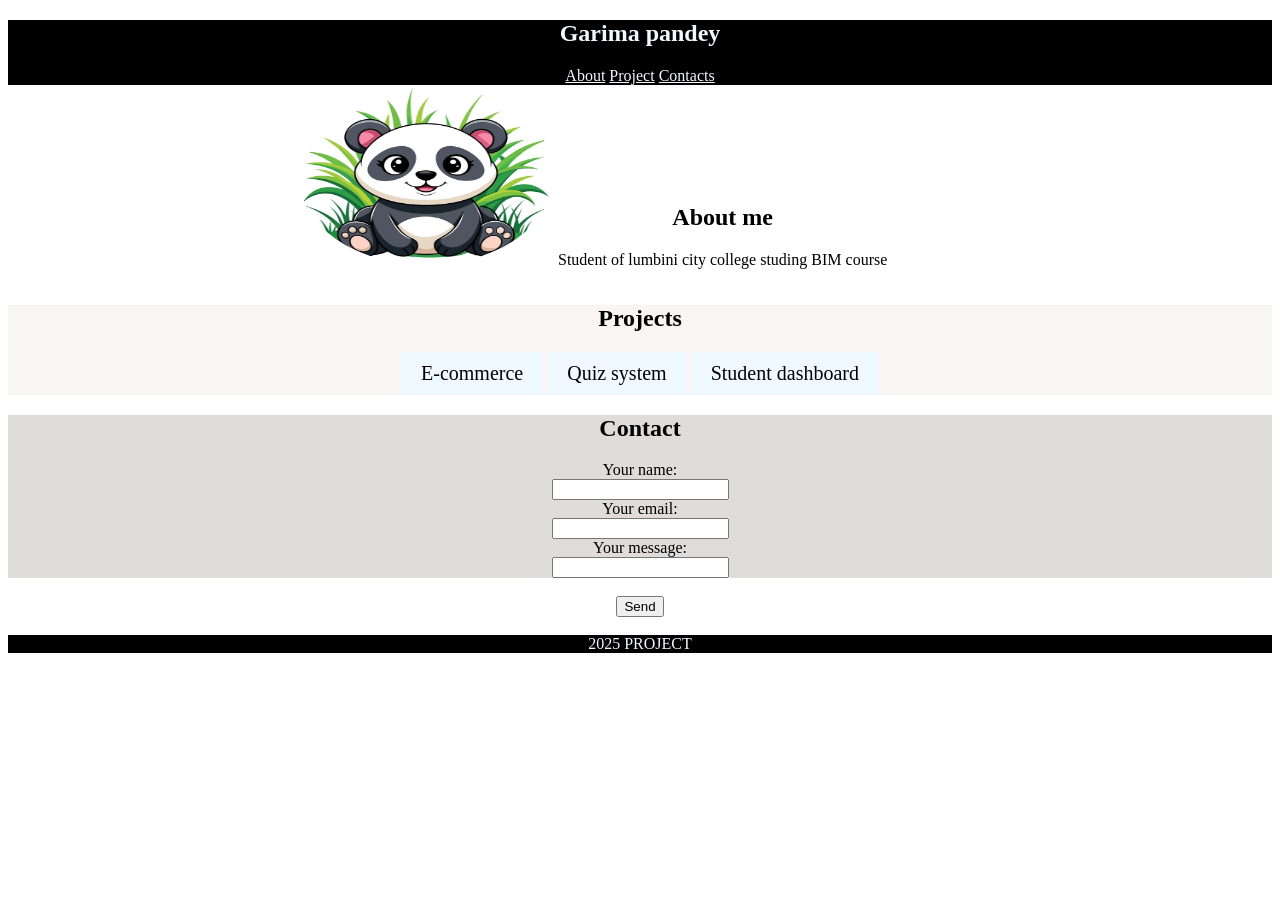
<file: index.html>
<!DOCTYPE html>
<html lang="en">

<head>
    <meta charset="UTF-8">
    <meta name="viewport" content="width=device-width, initial-scale=1.0">
    <title>Document</title>
    <link rel="stylesheet" href="project.css">
</head>

<body>
    <header>
        <div class="style">
            <nav>
                <h1>Garima pandey</h1>
                <a href="first">About</a>
                <a href="second">Project</a>
                <a href="third">Contacts</a>
            </nav>
        </div>
    </header>
    <main>
        <div class="about">
            <img src="panda.webp" alt="">
            <div class="st">
                <h2>About me</h2>
                <p>Student of lumbini city college studing BIM course</p>
            </div>
        </div>
    </main>
    <div class="design">
        <h2>Projects</h2>
        <div class="t">E-commerce</div> 
        <div class="n">Quiz system</div> 
        <div class="r">Student dashboard</div> 
    </div>
    <div class="name">
        <h2>Contact</h2>
        <label for="">Your name:</label> <br>
        <input type="name"><br>
        <label for="">Your email:</label> <br>
        <input type="email"><br>
        <label for="">Your message:</label> <br>
        <input type="message"><br>
    </div> <br> 
    <div class="button">
    <button>Send</button>
     </div> <br>
    <div class="footer">
        
        <footer>
            <div>
                2025 PROJECT                                              

            </div>
        </footer>
        
    </div>
</body>

</html>
</file>
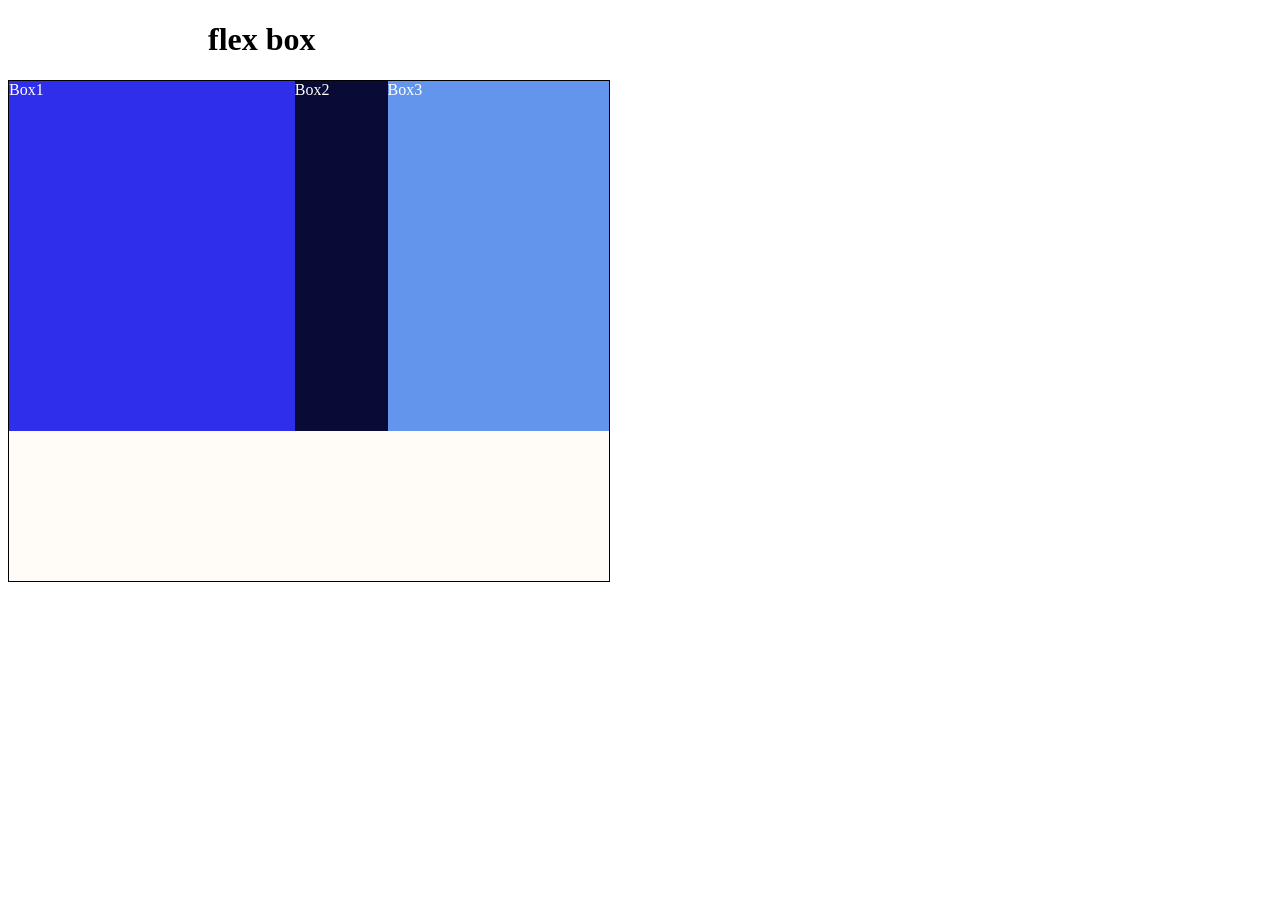
<file: float.html>
<!DOCTYPE html>
<html lang="en">
<head>
    <meta charset="UTF-8">
    <meta name="viewport" content="width=device-width, initial-scale=1.0">
    <title>Document</title>
    <Style>
        h1{
            margin-left: 200px;
        }
        .container {
            height: 500px;
            width: 600px;
            border: 1px solid black;
            background-color: rgb(255, 251, 246);
            display: flex;
            /* flex-direction: row-reverse; */
            /* flex-direction: column-reverse; */
            /* justify-content: center; */
            /* justify-content: flex-start; */
            /* justify-content: flex-end; */
            /* justify-content: space-between; */
            /* justify-content: space-evenly; */
            /* justify-content: space-around; */
            /* flex-wrap: wrap; (box derai vayepar container bata tala janxa vanera)*/
             /* justify-content: center;  */
            /* align-items: center; */
             /* align-content: center;  */
             /* flex-wrap: wrap; */
        }
       .first {
                color: white;
             background-color: rgb(46, 46, 235);
             height: 350px;
             width: 350px;
              /* float: right; */
              /* align-self: flex-start; */
        }
        .second{
            color: white;
             background-color: rgb(10, 10, 54);
             height: 350px;
             width: 350px;  
             /* align-self: center; */
             flex-shrink: 4;
        }
        .Third{
            color: white;
            background-color: cornflowerblue;
            height: 350px;
            width: 350px; 
            /* align-self: flex-end;  */
            flex-shrink: 2;
        }
        /* .fourth{
            background-color: rgb(78, 151, 151);
             height: 100px;
            width: 150px; 
        }
        .fifth{
            background-color: rgb(44, 94, 76);
             height: 100px;
            width: 150px; 
        } */
    </Style>
</head>
<body>
    <h1>flex box</h1>
    <div class="container"> 
     <div class="first" id="BOX"> Box1</div>
     <div class="second" id="BOX"> Box2 </div>
     <div class="Third" id="box">Box3 </div>
      <!-- <div class="fourth" id="BOX"> Box4 </div>
     <div class="fifth" id="box">Box5 </div> -->
    </div>
</body>
</html>
</file>
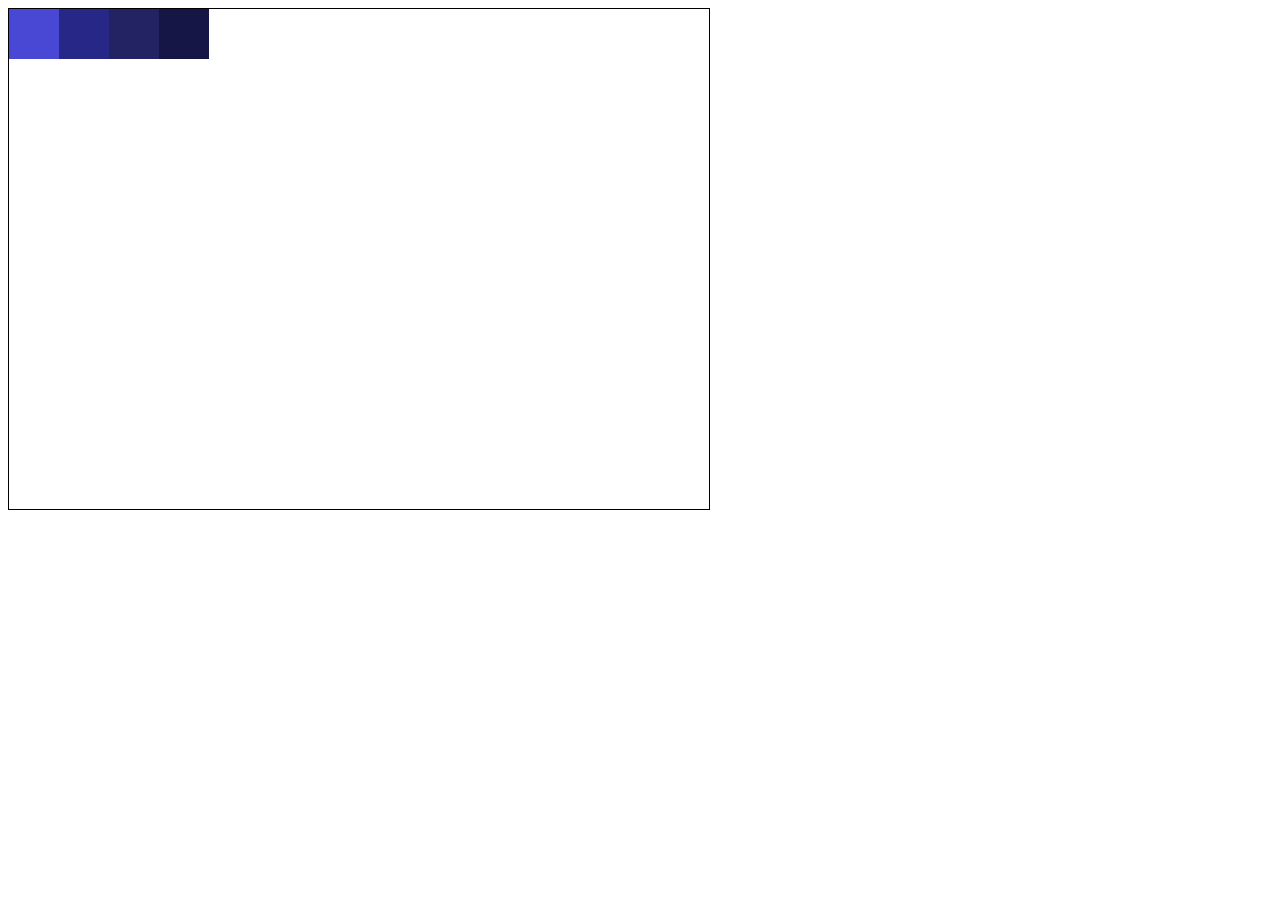
<file: item.html>
<!DOCTYPE html>
<html lang="en">
<head>
    <meta charset="UTF-8">
    <meta name="viewport" content="width=device-width, initial-scale=1.0">
    <title>Document</title>
    <style>
        .container{
            height: 500px;
            width: 700px;
            border:1px solid black;
            display: flex;
        }
        #box{
            height: 50px;
            width: 50px;

        }
        .item1 {background-color:rgb(72, 72, 212)}
        .item2 {background-color:rgb(39, 39, 136) ;}
        .item3 {background-color:rgb(35, 35, 100);}
        .item4 {background-color:rgb(22, 22, 70) ;}
        @media screen and (width <= 600px)
    {
        .container{
            display: flow-root;
            justify-content: center;
        }
    }
    @media screen and ( width <= 900)
        {
          .item1{
            background-color: aquamarine;
            border-radius: 50px;
          }
        }
   
    </style>
</head>
<body>
    <div class="container">
    <div class="item1" id="box"></div>
    <div class="item2" id="box"></div>
    <div class="item3" id="box"></div>
    <div class="item4" id="box"></div>
    </div>
</body>
</html>
</file>
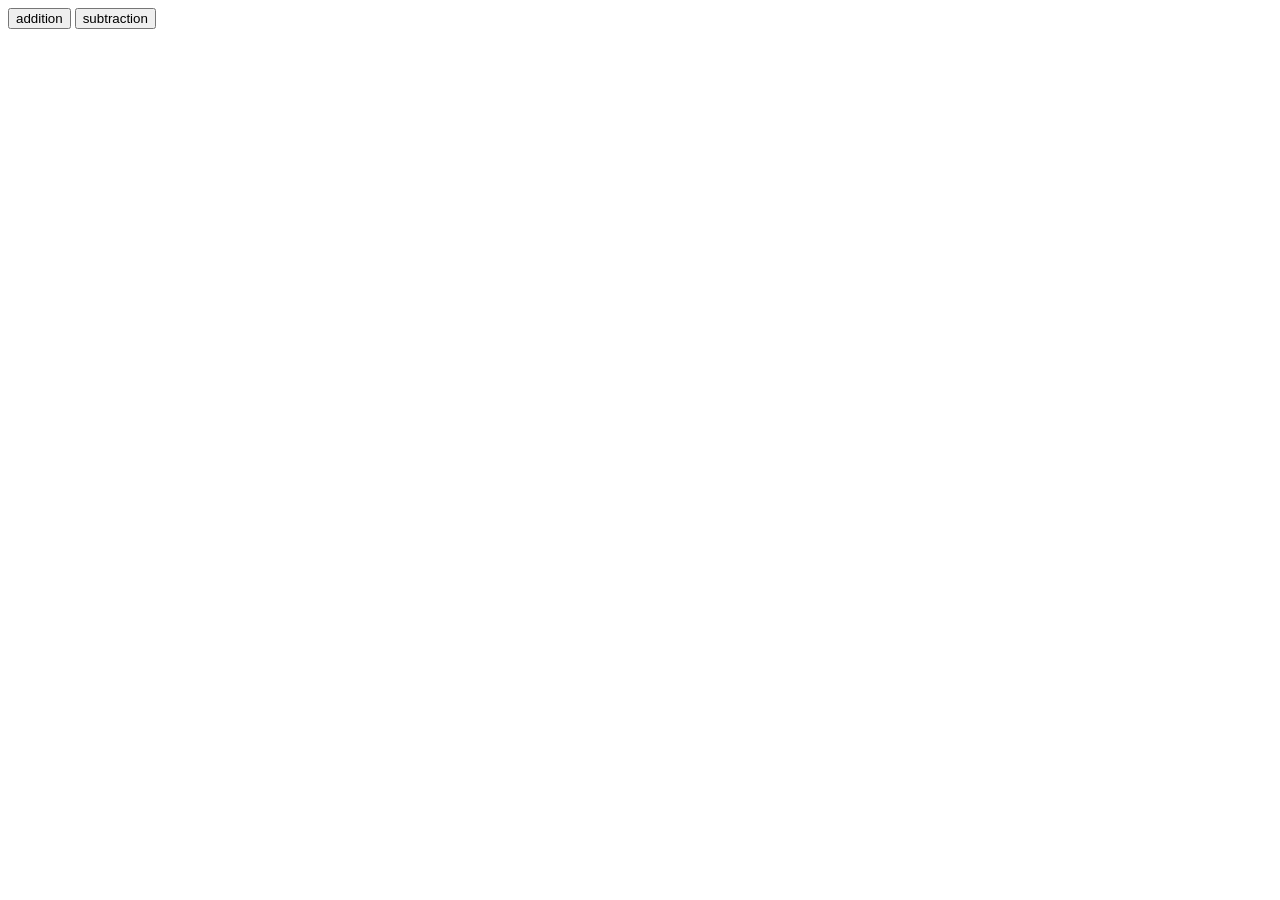
<file: media.html>
<!DOCTYPE html>
<html lang="en">
<head>
    <meta charset="UTF-8">
    <meta name="viewport" content="width=device-width, initial-scale=1.0">
    <title>Document</title>
    <style>
        .button{
            padding :20px 60px 20px 60px;
            margin: 0px 25px 0px 0px;
            margin-bottom: 10px;
        }
        @media screen and (width <=600px){
             .container{
            display: flex;
            flex-direction: column;
            border: 2px solid black;
            padding: 30px 70px 30px 70px;
        }
    }
    </style>
</head>
<body>
    <div class="container"></div>
    <button> addition</button> 
    <button>subtraction</button>
   
</body>
</html>
</file>
<file: project.css>
.style {
    background-color: black;
    color: aliceblue;
    text-align: center;
}

img{
    border-radius: 50%;
    height: 20vh;
    width: 20vw;
    /* margin-right: 400px; */
}
.st{
    text-align: center;
    display: inline-block;
}
.design{
    background-color: rgb(248, 245, 242);
    text-align: center;
    
}
.name{
    text-align: center;
    background-color: rgb(223, 220, 217);
}
.footer{
    text-align: center;
    background-color: black;
    color: aliceblue;
}
.about {
    margin-left: 290px;
}
.button{
    text-align: center;
}
.t{
    font-size: 20px;
    background-color: aliceblue;
    display: inline-block;
    padding: 10px 20px 10px 20px;
}
.n{
    font-size: 20px;
    background-color: aliceblue;
    display: inline-block;
    padding: 10px 20px 10px 20px;
}
.r{
    font-size: 20px;
    background-color: aliceblue;
    display: inline-block;
    padding: 10px 20px 10px 20px;
}
.style a {
    color: aliceblue;
}
</file>
